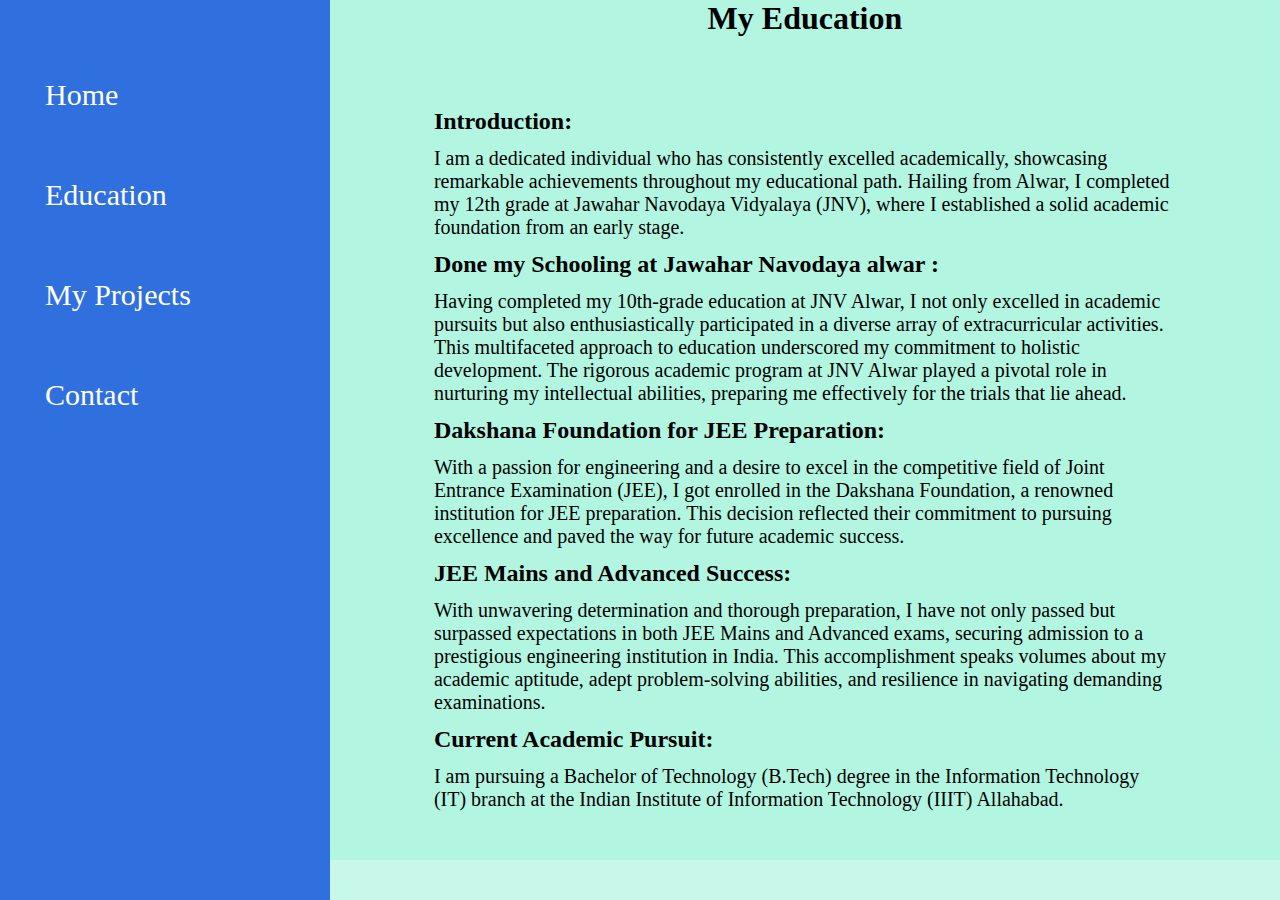
<file: education.html>
<!DOCTYPE html>
<html lang="en">

<head>
    <meta charset="UTF-8">
    <title>My Profile</title>
    <link rel="stylesheet" href="style.css">
</head>

<body>
    <div class="container">
        <div class="sidebar">
            <nav>
                <ul>
                    <li><a href="index.html">Home</a></li>
                    <li><a href="education.html">Education</a></li>
                    <li><a href="projects.html">My Projects</a></li>
                    <li><a href="contact.html">Contact</a></li>
                </ul>
            </nav>
        </div>
        <div class="main">
            <div class="education">
                <h1>My Education</h1>
                <div class="eduinfo">

                    <h2> Introduction: </h2>
                    <p class="in">I am a dedicated individual who has consistently excelled academically, showcasing remarkable achievements throughout my educational path. Hailing from Alwar, I completed my 12th grade at Jawahar Navodaya Vidyalaya (JNV), where I established a solid academic foundation from an early stage.
                    </p>
                    <h2>Done my Schooling at Jawahar Navodaya alwar :</h2>
                    <p class="in">Having completed my 10th-grade education at JNV Alwar, I not only excelled in academic pursuits but also enthusiastically participated in a diverse array of extracurricular activities. This multifaceted approach to education underscored my commitment to holistic development. The rigorous academic program at JNV Alwar played a pivotal role in nurturing my intellectual abilities, preparing me effectively for the trials that lie ahead.
                    </p>
                    <h2>Dakshana Foundation for JEE Preparation:</h2>
                    <p class="in">With a passion for engineering and a desire to excel in the competitive field
                        of Joint Entrance Examination (JEE), I got enrolled in the Dakshana Foundation, a renowned
                        institution for JEE preparation. This decision reflected their commitment to pursuing excellence
                        and
                        paved the way for future academic success.
                    </p>
                    <h2>JEE Mains and Advanced Success:</h2>
                    <p class="in">With unwavering determination and thorough preparation, I have not only passed but surpassed expectations in both JEE Mains and Advanced exams, securing admission to a prestigious engineering institution in India. This accomplishment speaks volumes about my academic aptitude, adept problem-solving abilities, and resilience in navigating demanding examinations.
                    </p>
                    <h2>Current Academic Pursuit:</h2>
                    <p class="in"> I am pursuing a Bachelor of Technology (B.Tech) degree in the Information Technology
                        (IT)
                        branch at the Indian Institute of Information Technology (IIIT) Allahabad. 
                    </p>
                </div>
            </div>
        </div>


    </div>
</body>

</html>
</file>
<file: style.css>
*{
    margin: 0;
    padding: 0;
}

.container{
    display: flex;
}

ul{
    list-style-type: none;
    margin: 0;
    padding: 0;
}

.sidebar{
    background-color: rgb(47, 112, 222);
    height: 100vh;
    width:400px;
}

.sidebar nav{
    padding: 45px;
}

.sidebar nav li{
    list-style: none;
    font-size: 30px;
    padding: 33px 0px;
}

.sidebar nav li a{
    text-decoration: none;
    color: white;
}
.sidebar nav li a:hover{
    background-color: rgb(53, 134, 247);
    color: black;
    border: none;
    border-radius: 12px;
    padding: 7px;
}


.devpic img{
    width: 478px;
    height: 478px;

    
}

.main {
    background-color:rgba(167, 244, 221, 0.632);
    width:90vw;
}

.infocontainer{
    display: flex;
    justify-content: space-around;
    background-color:rgba(167, 244, 221, 0.632);
    margin-top: 150px;
}

.devinfo{
    display: flex;
    justify-content: center;
    flex-direction: column;
}

.hello{
    font-size: 24px;
}

.name{
    font-family: 'Times New Roman', Times, serif;
    font-size: 35px;
    margin-bottom: 8px;
    font-weight: bold;
}

.about{
    font-size: 20px;
    margin-bottom: 10px;
}

.btn {
    font-size: larger;
    border-radius: 3px;
    padding: 6px;
    margin-right: 6px;
    margin-top: 30px;
    cursor: pointer;
    color: white;
    background-color: black;
}
.btn-sm {
    font-size: larger;
    border-radius: 3px;
    padding: 2px;
    cursor: pointer;
    color: white;
    background-color: black;
}
.btn:hover {
    background-color:purple;
    color: black;
}
.btn-sm:hover {
    background-color: purple;
    color: black;
}

.contactform{
    width: 90vw;
    color:black;
    background-image: url(back3.jpg);
    background-repeat: no-repeat;
    background-size: cover;
    background-color: rgba(167, 244, 221, 0.632);

}

.contactform h1{
    margin-top: 160px;
    font-family: Verdana, Geneva, Tahoma, sans-serif;
    text-align: center;
    padding-bottom: 12px;

}

.contactform form div{
    width: 400px;
    padding: 10px 0;
    display: flex;
    flex-direction: column;
}

.contactform form div input{
        width: 26vw;
        border-radius: 5px;
        margin: 6px 0 0 0;
        padding: 3px;
}

.form{
    background-color: bluevolet;
    margin-left: 20%;
    margin-right: 20%;
}

#emailhelp{
    font-size: 8px;
    margin: 0 5px;
}
#form-check{
    flex-direction: row;
    padding-bottom: 10px;

}
#form-check input{ 
    width:20px;
}
.education h1{
    padding-bottom: 20px;
    text-align: center;
}
.education {
    color:black;
    background-color:rgba(167, 244, 221, 0.632);
    padding-bottom: 10px;
}
.eduinfo{
    margin: 15px 80px;
    border-radius: 14px;
    padding: 24px;
    color:black;
}
.eduinfo h2{
    padding: 12px 0;
}
.in {
    font-size: 20px;
}


.head{
    padding-bottom: 35px;
    font-size: 45px;
}

  .test {
    display: flex;
    flex-wrap: wrap;
    justify-content: space-around;
  }
  
  .card {
    width: 45vw;
    margin: 10px;
    box-shadow: 0 8px 12px rgba(0, 0, 0, 0.1);
  }
  
  .card img {
    width: 100%;
    height: auto;
  }
  .card h2{
    color: white;
  }
  
  .content {
    padding: 15px;
    text-align: center;
  }
  
  #side{
    top: 0;
    position: sticky;
    width: 345px;
  }

  #h1{
    text-align: center;
    padding-top: 20px;
  }
  

  #ul{
    padding: 50px;
    font-size: 25px;
  }

  #ul li{
    padding: 7px;
    text-decoration: none;
  }

  #ul li a{
    color: black;
    text-decoration: none;

  }
  #ul li a:hover{
    color: rgb(197, 27, 27);
    text-shadow: 1px 1px black;
  }
</file>
